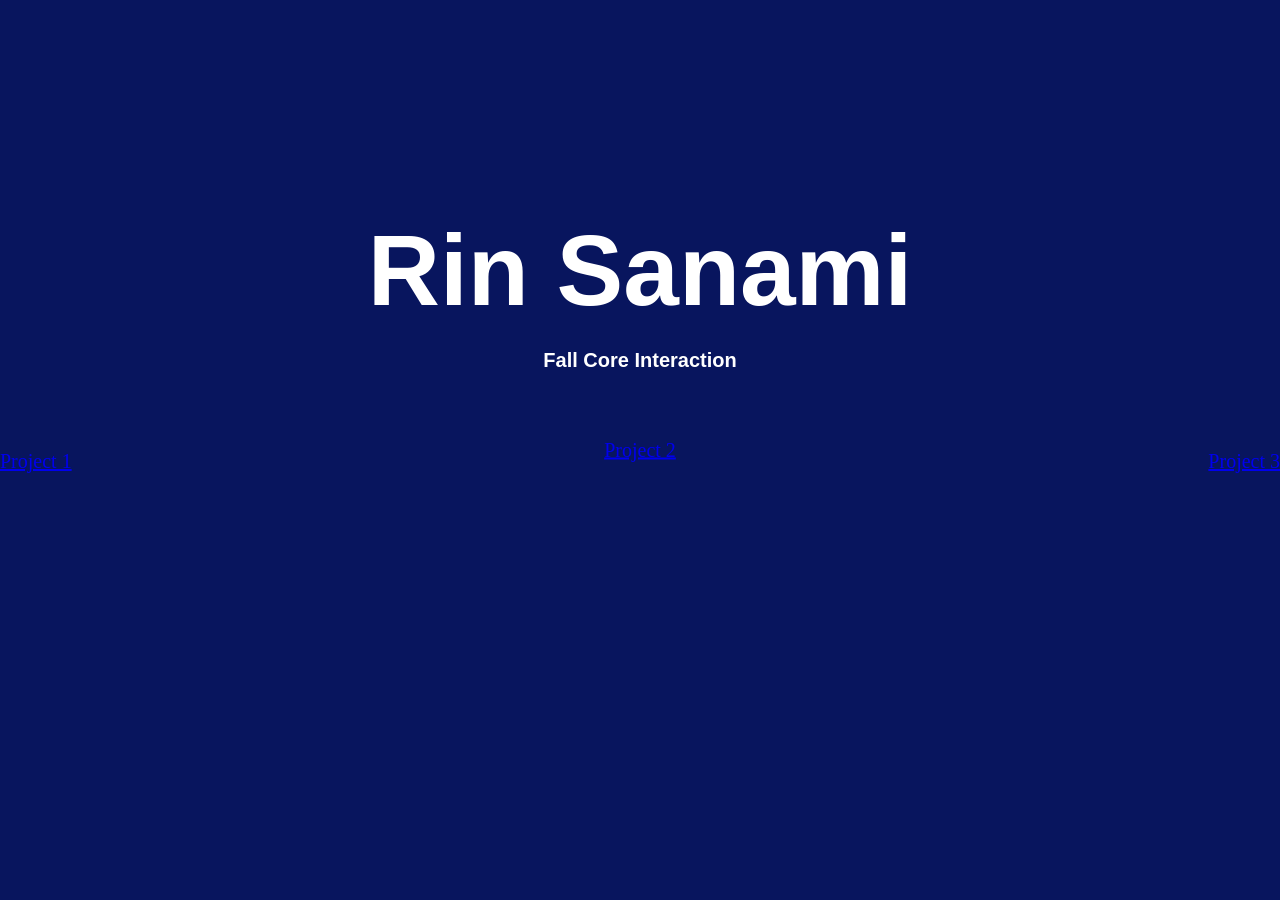
<file: landing page/index.html>
<!DOCTYPE html>
<html lang="en">
    <head>
        <link rel="stylesheet" href="style.css">
        <meta charset="UTF-8">
        <title>Rin Sanami Core Interaction Landing Page</title>
    </head>
    <body>
        <h1>Rin Sanami</h1>
        <h6>Fall Core Interaction</h6>
        <div>
            <span class="projectlink_1"><a href="project1.html">Project 1</a></span>
            <span class="projectlink_2"><a href="project2.html">Project 2</a></span>
            <span class="projectlink_3"><a href="project3.html">Project 3</a></span>
        </div>
    </body>
</html>
</file>
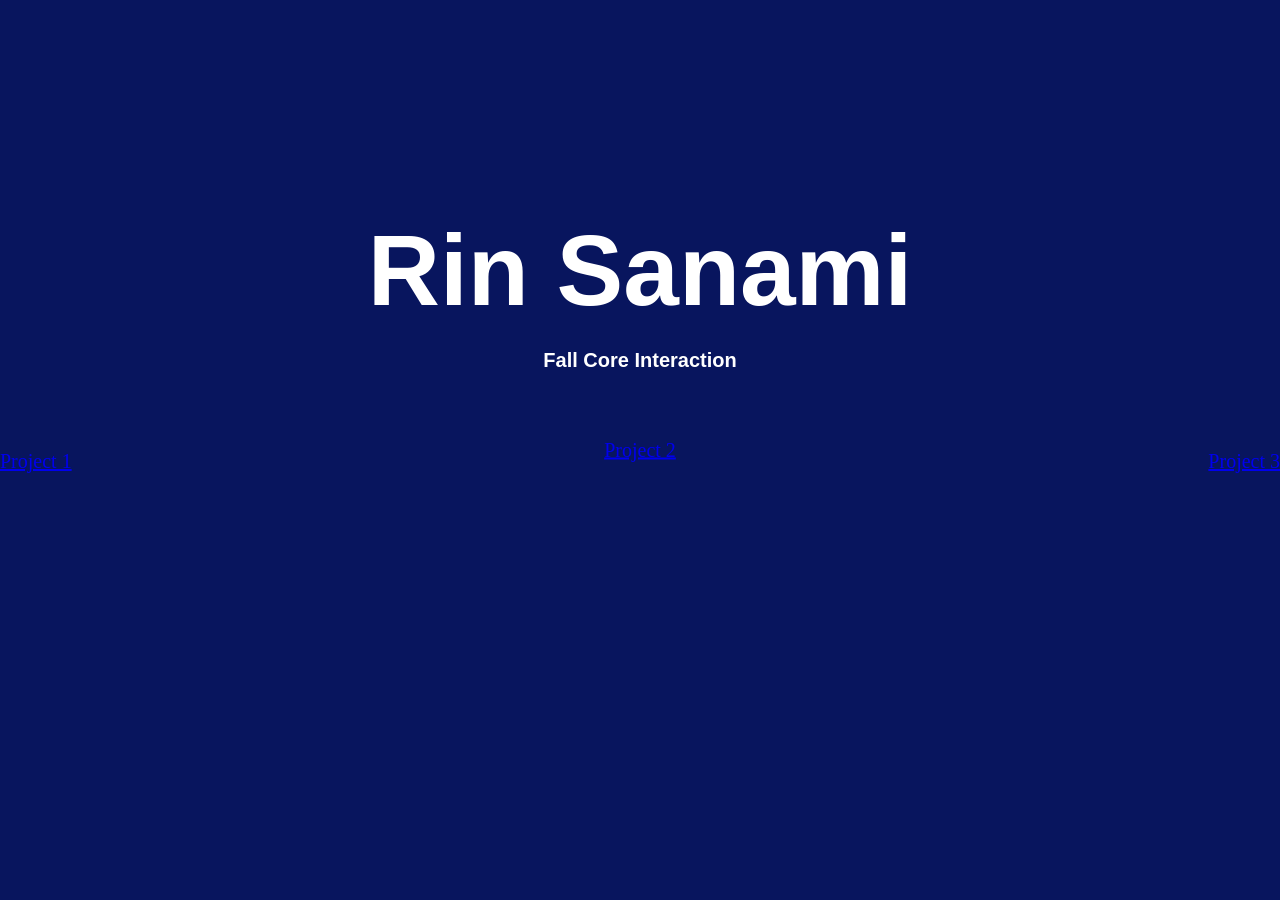
<file: landing-page/index.html>
<!DOCTYPE html>
<html lang="en">
    <head>
        <link rel="stylesheet" href="style.css">
        <meta charset="UTF-8">
        <title>Rin Sanami Core Interaction Landing Page</title>
    </head>
    <body>
        <h1>Rin Sanami</h1>
        <h6>Fall Core Interaction</h6>
        <div>
            <span class="projectlink_1"><a href="/project1/index.html">Project 1</a></span>
            <span class="projectlink_2"><a href="/project2/index.html">Project 2</a></span>
            <span class="projectlink_3"><a href="/project3/index.html">Project 3</a></span>
        </div>
    </body>
</html>
</file>
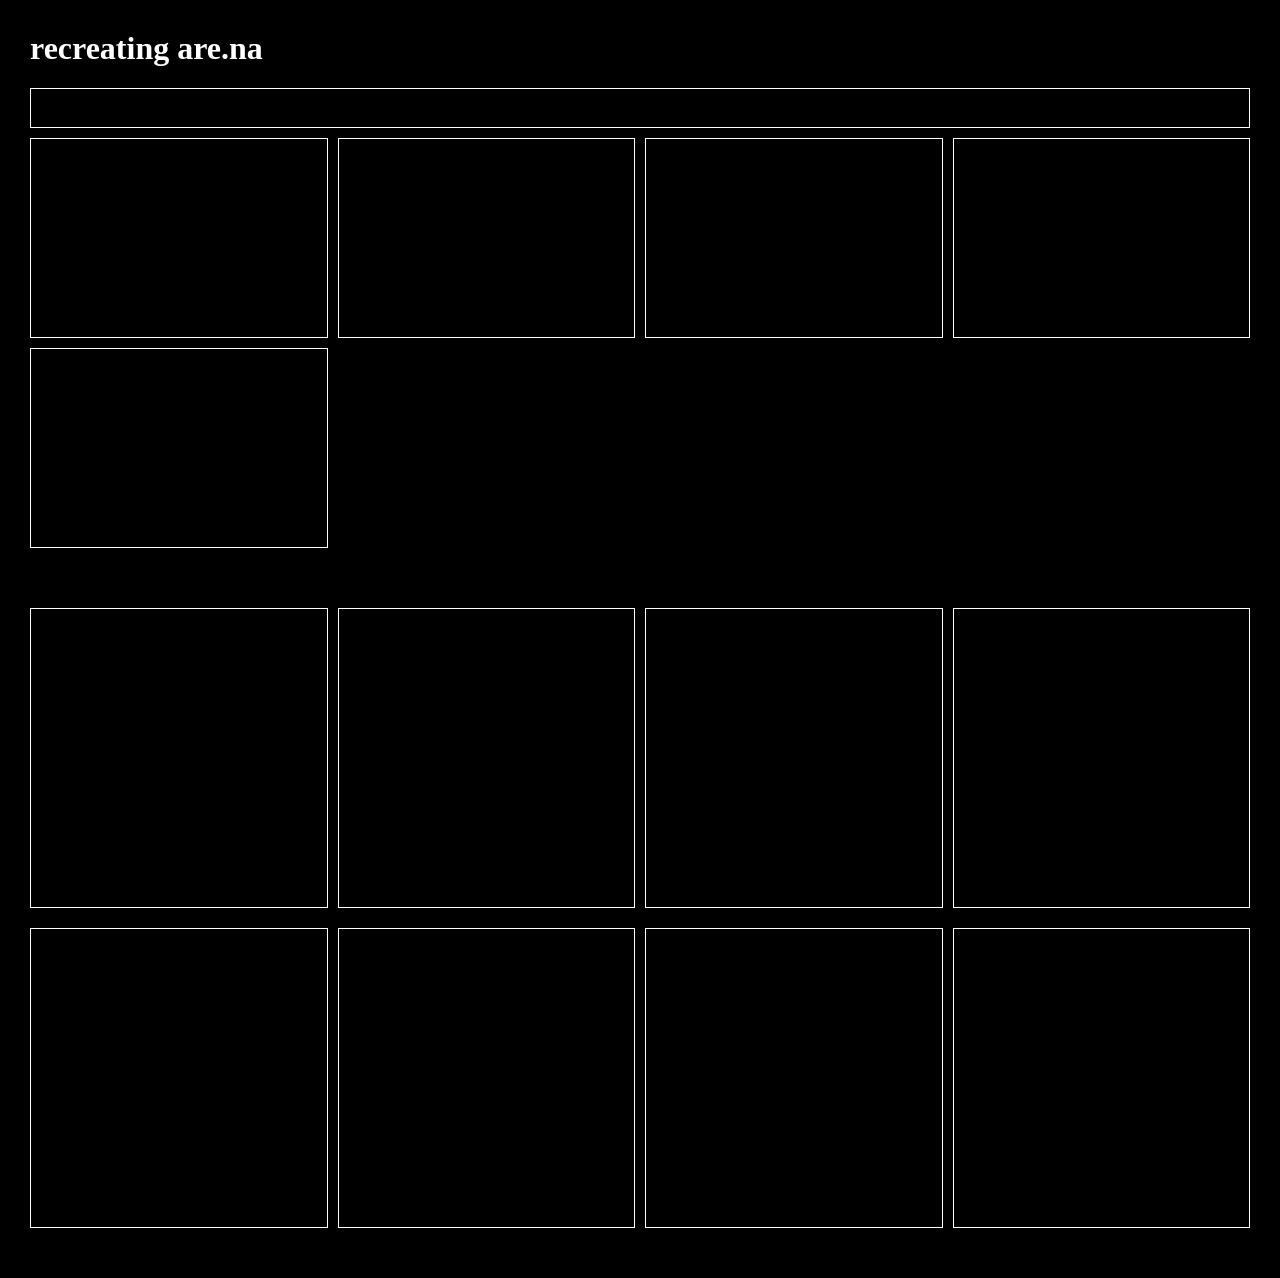
<file: project4/index.html>
<!DOCTYPE HTML>
<html lang="en">
    <head>
    <meta charset="UTF-8">
    <title>Project 4</title>
    <link rel="stylesheet" href="style.css">    
    </head>
    <body>
        <h1>recreating are.na</h1>
        <div class="navigator"></div>
        <section class="grid-container1">
            <div class="grid-items"></div>
            <div class="grid-items"></div>
            <div class="grid-items"></div>
            <div class="grid-items"></div>
            <div class="grid-items"></div>
        </section>
        <section class="grid-container2">
          <div class="grid-items2"></div>
          <div class="grid-items2"></div>
          <div class="grid-items2"></div>
          <div class="grid-items2"></div>
          <div class="grid-items2"></div>
          <div class="grid-items2"></div>
          <div class="grid-items2"></div>
          <div class="grid-items2"></div>
        </section>  
    </body>
</html>
</file>
<file: landing page/style.css>
*{
    margin:0;
    padding:0;
    box-sizing: border-box;
}
body{
    background-color: rgb(8, 21, 94);
    height: 100vh;
    width: 100vw;
    position: relative;
}
h1{
    color: white;
    font-family: 'futura-pt', sans-serif;
    font-size: 100px;
    position: absolute;
    top: 30%;
    left: 50%;
    transform: translate(-50%, -50%);
}
h6{
    color: white;
    font-family: 'futura-pt', sans-serif;
    font-size: 20px;
    position: absolute;
    top: 40%;
    left: 50%;
    transform: translate(-50%, -50%);
}
.projectlink_1{
    color: white;
    font-family: times new roman, sans-serif;
    font-size: 20px;
    position: absolute;
    top: 50%;

}
.projectlink_2{
    color: white;
    font-family: times new roman, sans-serif;
    font-size: 20px;
    position: absolute;
    top: 50%;
    left: 50%;
    transform: translate(-50%, -50%);
}
.projectlink_3{
    color: white;
    font-family: times new roman, sans-serif;
    font-size: 20px;
    position: absolute;
    top: 50%;
    right: 0%;
}
</file>
<file: landing-page/style.css>
*{
    margin:0;
    padding:0;
    box-sizing: border-box;
}
body{
    background-color: rgb(8, 21, 94);
    height: 100vh;
    width: 100vw;
    position: relative;
}
h1{
    color: white;
    font-family: 'futura-pt', sans-serif;
    font-size: 100px;
    position: absolute;
    top: 30%;
    left: 50%;
    transform: translate(-50%, -50%);
}
h6{
    color: white;
    font-family: 'futura-pt', sans-serif;
    font-size: 20px;
    position: absolute;
    top: 40%;
    left: 50%;
    transform: translate(-50%, -50%);
}
.projectlink_1{
    color: white;
    font-family: times new roman, sans-serif;
    font-size: 20px;
    position: absolute;
    top: 50%;

}
.projectlink_2{
    color: white;
    font-family: times new roman, sans-serif;
    font-size: 20px;
    position: absolute;
    top: 50%;
    left: 50%;
    transform: translate(-50%, -50%);
}
.projectlink_3{
    color: white;
    font-family: times new roman, sans-serif;
    font-size: 20px;
    position: absolute;
    top: 50%;
    right: 0%;
}
</file>
<file: project4/style.css>
*{
    box-sizing: border-box;
}
body{
    background: rgb(0, 0, 0);
    margin:30px;
}
h1{
    color: white;
}
.navigator{
    height:40px;
    width:100%;
    margin-top:10px;
    margin-bottom:10px;
    border: 1px solid white;
}
section{
    display:grid;
    grid-template-columns:repeat(4, minmax(250px,1fr));
    grid-auto-columns: minmax(100px, 1fr);
    gap:10px;
    margin-bottom:50px;
}
.grid-items{
    border: 1px solid white;
    height: 200px;
}
.grid-container2{
    display:grid;
    grid-template-columns:repeat(4, autofit);
    grid-auto-columns: minmax(100px, 1fr);
    gap:10px;
}
.grid-items2{
    margin-top:10px;
    border: 1px solid white;
    height: 300px;
}
</file>
